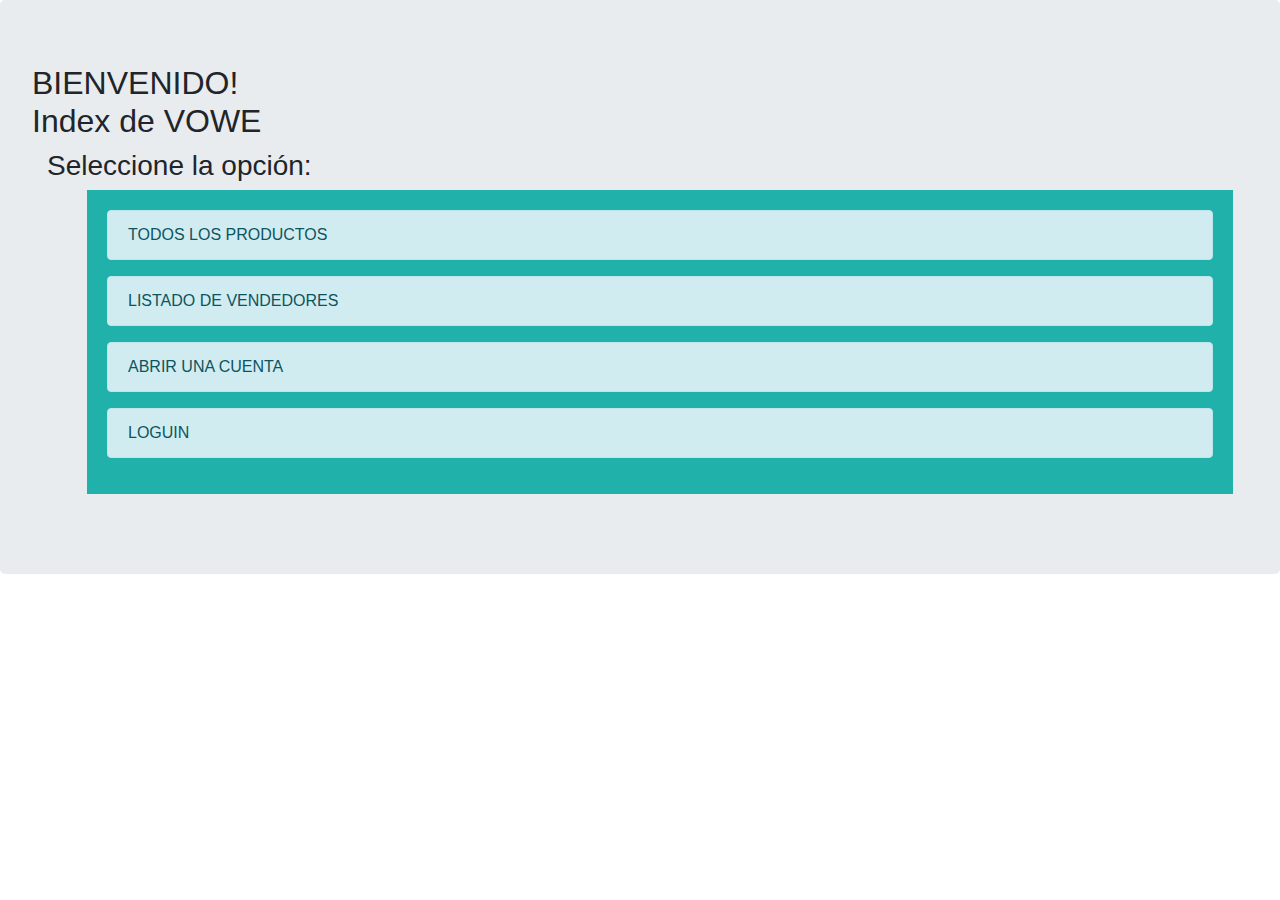
<file: index.html>
<!DOCTYPE html>
<html lang="en" ng-app="iapp">
<head>


    <link  rel = "stylesheet"  href = "css/form.css">

    <link  rel = "stylesheet"  href = "css/ngDialog.min.css">
    <link  rel = "stylesheet"  href = "css/ngDialog-theme-default.min.css">

    <meta charset="utf-8">
    <meta http-equiv="X-UA-Compatible" content="IE=edge">

    <meta name="viewport" content="width=device-width, initial-scale=1">

    <!-- CSS de Bootstrap -->
    <link href="css/bootstrap.min.css" rel="stylesheet" media="screen">

    <title>VOWE - Ventas Online Web Email</title>
    <script src="js/angular.min.js"></script>



</head>

<body>

<div class="jumbotron" ng-controller="Index">


    <div class="ng-cloak">
        <h2>BIENVENIDO! <br> Index de VOWE</h2>
        <div class="container-fluid">
            <h3>Seleccione la opción:</h3>

            <ol>
                <div ng-class="'frm-d'">
                    <div ng-click="PRODUCTOSopen()"
                         ng-class="'alert alert-info'"
                         style="cursor: pointer" >TODOS LOS PRODUCTOS
                    </div>
                    <div ng-click="VENDEDORESopen()"
                         ng-class="'alert alert-info'"
                         style="cursor: pointer" >LISTADO DE VENDEDORES
                    </div>
                    <div ng-click="NEWCTAopen()"
                         ng-class="'alert alert-info'"
                         style="cursor: pointer" >ABRIR UNA CUENTA
                    </div>
                    <div ng-click="LOGUINopen()"
                         ng-class="'alert alert-info'"
                         style="cursor: pointer" >LOGUIN
                    </div>
                </div>

            </ol>
        </div>
    </div>


</div>



<!--script src="js/jquery-3.2.1.min.js"></script
<script src="https://ajax.googleapis.com/ajax/libs/jquery/1.12.4/jquery.min.js"></script>
<script src="js/jquery.datetimepicker.full.js"></script>-->

<script type="text/javascript" src="js/angular.min.js"></script>




<script src="js/jquery-3.2.1.min.js" type="application/javascript"></script>



<script type="text/javascript" src="iapp.js"></script>








</body>
</html>
</file>
<file: css/form.css>
.rag-red { /* Celda inhabilitada en uso */
    color: grey ;
    //color: #DEBDBD;
    background-color: #DEBDBD;

}

.rag-green { /* Celda libre */
    color: darkgreen;
    //color: lightgreen;
    background-color: lightgreen;
}
.rag-grey { /* Celda de fin de semana */
    color: grey;
    //color: lightgrey;
    background-color: lightgrey;
}

.red { /* Celda feriado */
    color:grey;
    //color: lightcoral;
    background-color: lightcoral;
}
.azul { /* Celda seleccionada */
    color:grey;
    //color: lightseagreen;
    background-color: lightseagreen;
}
/* hasta aqui colores para la grilla */




.frm-w {
    background-color: #ffe8a1;
    padding: 20px;
}
.frm-d {
    background-color: lightseagreen;
    padding: 20px;
}
.frm-ok {
    background-color: darkgreen;
    padding: 20px;

}

.thumb {
    height: 300px;
    border: 1px solid #000;
    margin: 10px 5px 0 0;
}
</file>
<file: css/ngDialog.min.css>
.ngdialog,.ngdialog-overlay{position:fixed;top:0;right:0;bottom:0;left:0}@-webkit-keyframes ngdialog-fadeout{0%{opacity:1}100%{opacity:0}}@keyframes ngdialog-fadeout{0%{opacity:1}100%{opacity:0}}@-webkit-keyframes ngdialog-fadein{0%{opacity:0}100%{opacity:1}}@keyframes ngdialog-fadein{0%{opacity:0}100%{opacity:1}}.ngdialog{box-sizing:border-box;overflow:auto;-webkit-overflow-scrolling:touch;z-index:10000}.ngdialog *,.ngdialog :after,.ngdialog :before{box-sizing:inherit}.ngdialog.ngdialog-disabled-animation,.ngdialog.ngdialog-disabled-animation .ngdialog-content,.ngdialog.ngdialog-disabled-animation .ngdialog-overlay{-webkit-animation:none!important;animation:none!important}.ngdialog-overlay{background:rgba(0,0,0,.4);-webkit-backface-visibility:hidden;-webkit-animation:ngdialog-fadein .5s;animation:ngdialog-fadein .5s}.ngdialog-no-overlay{pointer-events:none}.ngdialog.ngdialog-closing .ngdialog-overlay{-webkit-backface-visibility:hidden;-webkit-animation:ngdialog-fadeout .5s;animation:ngdialog-fadeout .5s}.ngdialog-content{background:#fff;-webkit-backface-visibility:hidden;-webkit-animation:ngdialog-fadein .5s;animation:ngdialog-fadein .5s;pointer-events:all}.ngdialog.ngdialog-closing .ngdialog-content{-webkit-backface-visibility:hidden;-webkit-animation:ngdialog-fadeout .5s;animation:ngdialog-fadeout .5s}.ngdialog-close:before{font-family:Helvetica,Arial,sans-serif;content:'\00D7';cursor:pointer}body.ngdialog-open,html.ngdialog-open{overflow:hidden}
</file>
<file: css/ngDialog-theme-default.min.css>
@-webkit-keyframes ngdialog-flyin{0%{opacity:0;-webkit-transform:translateY(-40px);transform:translateY(-40px)}100%{opacity:1;-webkit-transform:translateY(0);transform:translateY(0)}}@keyframes ngdialog-flyin{0%{opacity:0;-webkit-transform:translateY(-40px);transform:translateY(-40px)}100%{opacity:1;-webkit-transform:translateY(0);transform:translateY(0)}}@-webkit-keyframes ngdialog-flyout{0%{opacity:1;-webkit-transform:translateY(0);transform:translateY(0)}100%{opacity:0;-webkit-transform:translateY(-40px);transform:translateY(-40px)}}@keyframes ngdialog-flyout{0%{opacity:1;-webkit-transform:translateY(0);transform:translateY(0)}100%{opacity:0;-webkit-transform:translateY(-40px);transform:translateY(-40px)}}.ngdialog.ngdialog-theme-default{padding-bottom:160px;padding-top:160px}.ngdialog.ngdialog-theme-default.ngdialog-closing .ngdialog-content{-webkit-animation:ngdialog-flyout .5s;animation:ngdialog-flyout .5s}.ngdialog.ngdialog-theme-default .ngdialog-content{-webkit-animation:ngdialog-flyin .5s;animation:ngdialog-flyin .5s;background:#f0f0f0;border-radius:5px;color:#444;font-family:Helvetica,sans-serif;font-size:1.1em;line-height:1.5em;margin:0 auto;max-width:100%;padding:1em;position:relative;width:450px}.ngdialog.ngdialog-theme-default .ngdialog-close{border:none;background:0 0;cursor:pointer;position:absolute;right:0;top:0}.ngdialog.ngdialog-theme-default .ngdialog-close:before{display:block;padding:3px;background:0 0;color:#bbb;content:'\00D7';font-size:26px;font-weight:400;line-height:26px;text-align:center}.ngdialog.ngdialog-theme-default .ngdialog-close:active:before,.ngdialog.ngdialog-theme-default .ngdialog-close:hover:before{color:#777}.ngdialog.ngdialog-theme-default .ngdialog-message{margin-bottom:.5em}.ngdialog.ngdialog-theme-default .ngdialog-input{margin-bottom:1em}.ngdialog.ngdialog-theme-default .ngdialog-input input[type=text],.ngdialog.ngdialog-theme-default .ngdialog-input input[type=password],.ngdialog.ngdialog-theme-default .ngdialog-input input[type=email],.ngdialog.ngdialog-theme-default .ngdialog-input input[type=url],.ngdialog.ngdialog-theme-default .ngdialog-input textarea{background:#fff;border:0;border-radius:3px;font-family:inherit;font-size:inherit;font-weight:inherit;margin:0 0 .25em;min-height:2.5em;padding:.25em .67em;width:100%}.ngdialog.ngdialog-theme-default .ngdialog-input input[type=text]:focus,.ngdialog.ngdialog-theme-default .ngdialog-input input[type=password]:focus,.ngdialog.ngdialog-theme-default .ngdialog-input input[type=email]:focus,.ngdialog.ngdialog-theme-default .ngdialog-input input[type=url]:focus,.ngdialog.ngdialog-theme-default .ngdialog-input textarea:focus{box-shadow:inset 0 0 0 2px #8dbdf1;outline:0}.ngdialog.ngdialog-theme-default .ngdialog-buttons:after{content:'';display:table;clear:both}.ngdialog.ngdialog-theme-default .ngdialog-button{border:0;border-radius:3px;cursor:pointer;float:right;font-family:inherit;font-size:.8em;letter-spacing:.1em;line-height:1em;margin:0 0 0 .5em;padding:.75em 2em;text-transform:uppercase}.ngdialog.ngdialog-theme-default .ngdialog-button:focus{-webkit-animation:ngdialog-pulse 1.1s infinite;animation:ngdialog-pulse 1.1s infinite;outline:0}@media (max-width:568px){.ngdialog.ngdialog-theme-default .ngdialog-button:focus{-webkit-animation:none;animation:none}}.ngdialog.ngdialog-theme-default .ngdialog-button.ngdialog-button-primary{background:#3288e6;color:#fff}.ngdialog.ngdialog-theme-default .ngdialog-button.ngdialog-button-secondary{background:#e0e0e0;color:#777}
</file>
